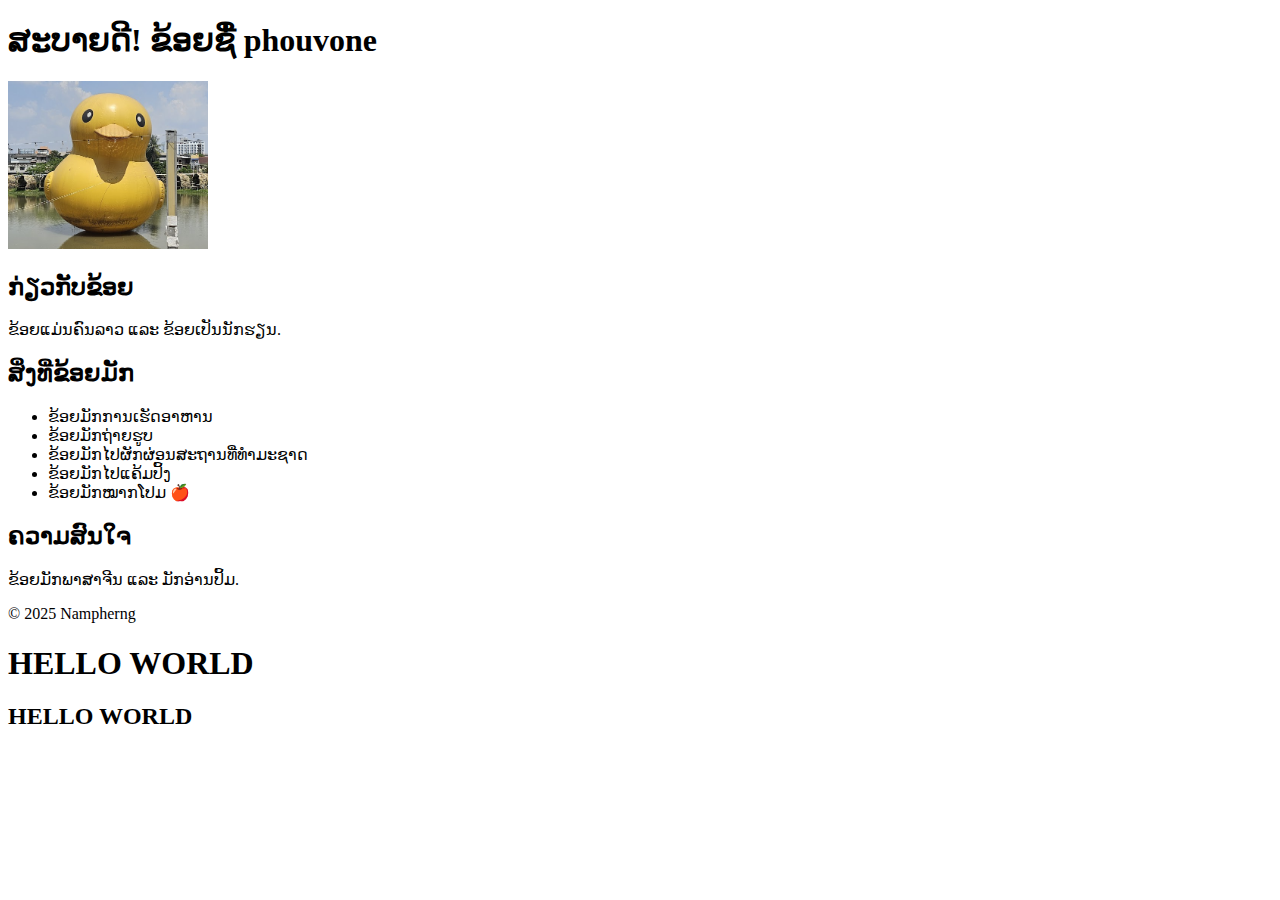
<file: index.html>
<!DOCTYPE html>
<html lang="lo">
<head>
    <meta charset="UTF-8">
    <meta name="viewport" content="width=device-width, initial-scale=1.0">
    <title>ການແນະນຳຕົນເອງ</title>
</head>
<body>
    <header>
        <h1>ສະບາຍດີ! ຂ້ອຍຊື່ phouvone</h1>
        <img src="sample.png" alt="ຮູບໂປຣໄຟລ໌ຂອງຂ້ອຍ" width="200">
    </header>

    <section>
        <h2>ກ່ຽວກັບຂ້ອຍ</h2>
        <p>ຂ້ອຍແມ່ນຄົນລາວ ແລະ ຂ້ອຍເປັນນັກຮຽນ.</p>
    </section>

    <section>
        <h2>ສິ່ງທີ່ຂ້ອຍມັກ</h2>
        <ul>
            <li>ຂ້ອຍມັກການເຮັດອາຫານ</li>
            <li>ຂ້ອຍມັກຖ່າຍຮູບ</li>
            <li>ຂ້ອຍມັກໄປຜັກຜ່ອນສະຖານທີ່ທຳມະຊາດ</li>
            <li>ຂ້ອຍມັກໄປແຄ້ມປິ້ງ</li>
            <li>ຂ້ອຍມັກໝາກໂປມ 🍎</li>
        </ul>
    </section>

    <section>
        <h2>ຄວາມສົນໃຈ</h2>
        <p>ຂ້ອຍມັກພາສາຈີນ ແລະ ມັກອ່ານປິ້ມ.</p>
    </section>

    <footer>
        <p>&copy; 2025 Nampherng</p>
    </footer>
    <h1>HELLO WORLD</h1>
    <h2>HELLO WORLD</h2>
    
</body>
</html>
</file>
